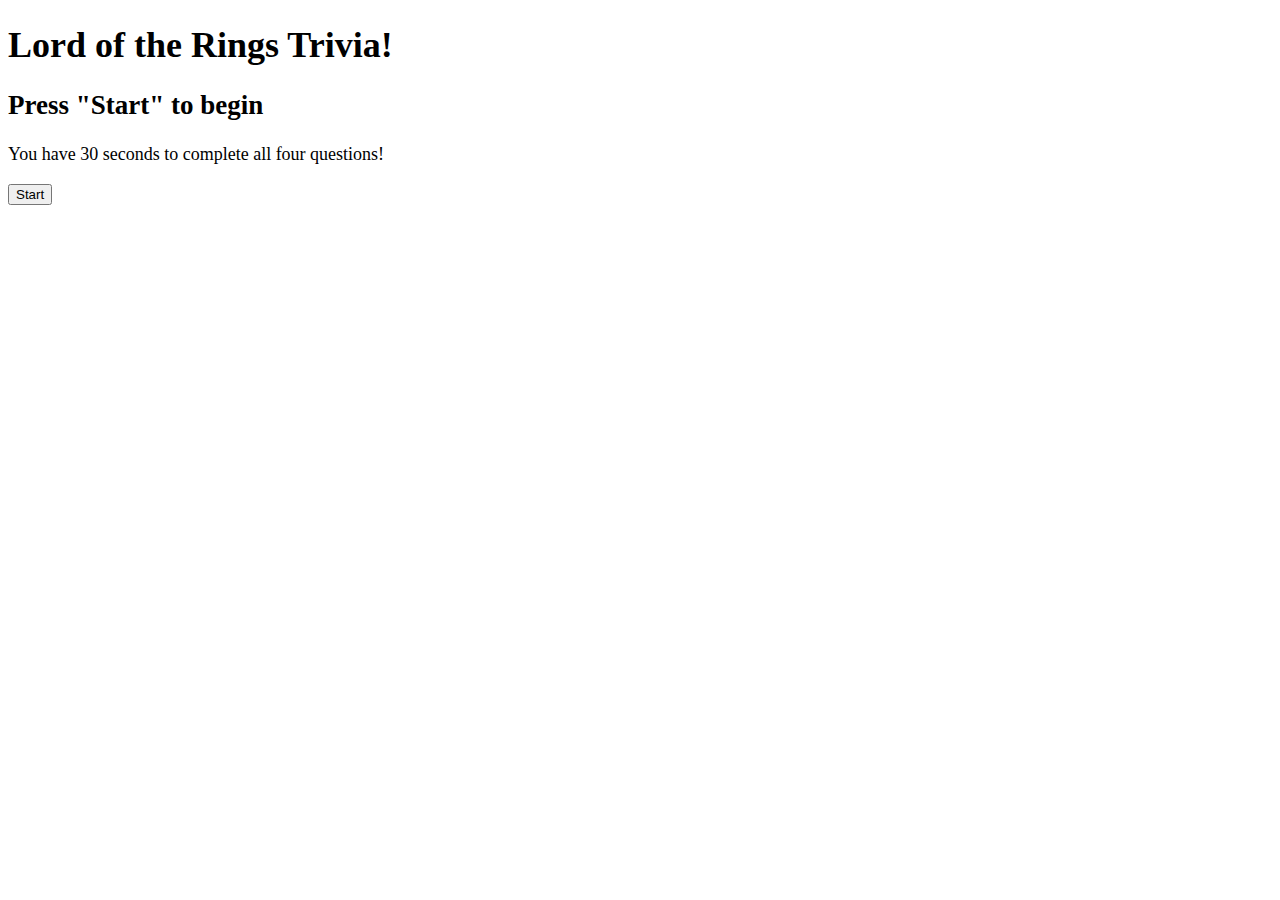
<file: index.html>
<!DOCTYPE html>
<html>
<head>
	<title>Trivia</title>
	<meta charset="utf-8">
	<link rel="stylesheet" type="text/css" href="assets/style.css">
</head>
<body>

<div id="container">
	<header>
	<h1>Lord of the Rings Trivia!</h1>
	</header>

	<div id="timerDisplay"></div>

	<div id="questions">	
		<h2>Press "Start" to begin</h2>

		<p> You have 30 seconds to complete all four questions!</p>


		<button id="start">Start</button>
	</div>

	<br><br><br>

	<div id="endQuiz"></div>


</div>


<script src="http://code.jquery.com/jquery-2.1.3.min.js"></script>
<script type="text/javascript" src="assets/script.js"></script>
</body>
</html>
</file>
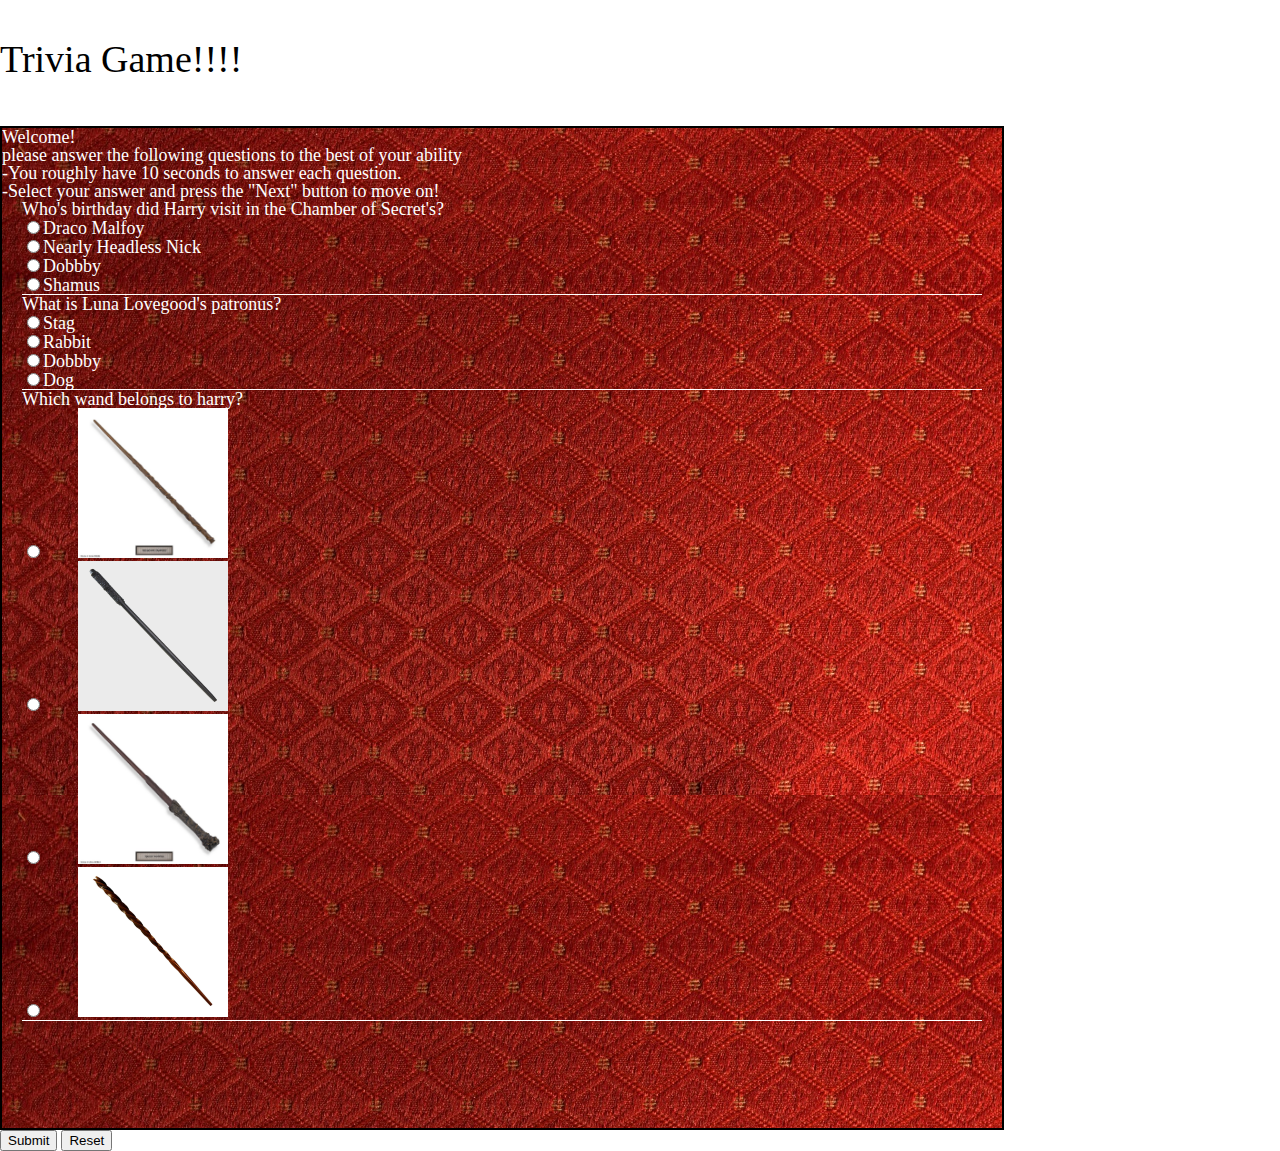
<file: basic/index.html>
<!DOCTYPE html>
<html>
<head>
	<title>trivia-game</title>
	<meta charset="utf-8">
	<link rel="stylesheet" type="text/css" href="assets/reset.css">
	<link rel="stylesheet" type="text/css" href="assets/style.css">
	
</head>
<body>

<div id="header">
	<h1>Trivia Game!!!!</h1>
</div>
<br><br><br>

<div id="primary">
	<h2> Welcome!</h2>
	<div id="instructions">
		<p>please answer the following questions to the best of your ability	<br>
		-You roughly have 10 seconds to answer each question. 
			<br>
		-Select your answer and press the "Next" button to move on!
		</p> 
	</div>
	<div id="questions">

		<form class="questions" id="question1">
			<p>Who's birthday did Harry visit in the Chamber of Secret's?</p>

			<input type="radio" name="question1" value="Draco Malfoy">Draco Malfoy<br>
			<input type="radio" name="question1" value="Nearly Headless Nick">Nearly Headless Nick<br>
			<input type="radio" name="question1" value="Dobby">Dobbby<br>
			<input type="radio" name="question1" value="Shamus">Shamus<br>
		</form>

		<form class="questions" id="question2">
			<p>What is Luna Lovegood's patronus?</p>

			<input type="radio" name="question2" value="Stag">Stag<br>
			<input type="radio"	name="question2" value="Rabbit">Rabbit<br>
			<input type="radio" name="question2" value="Dobby">Dobbby<br>
			<input type="radio" name="question2" value="Dog">Dog<br>
		</form>

		<form class="questions" id="question4">
			<p>Which wand belongs to harry?</p>
			
			<span id="wand-span">
				<input type="radio" name="question3" value="hermione">
					<img src="assets/images/wand-1.jpg" alt="image of a magic wand" class="wands"><br>
				<input type="radio"	name="question3" value="not sure">
					<img src="assets/images/wand-two.jpg" alt="image of a magic wand" class="wands"><br>
				<input type="radio" name="question3" value="harry potter">
					<img src="assets/images/wand-3.jpg" alt="image of a magic wand" class="wands"><br>
				<input type="radio" name="question3" value="doesn't matter">
					<img src="assets/images/wand-4.jpg" alt="image of a magic wand" class="wands"><br>
			</span>
		</form>


	</div>
</div>



<div id="footer">
	<button >Submit</button>
	<button>Reset</button>
</div>




<script src="https://ajax.googleapis.com/ajax/libs/jquery/3.1.1/jquery.min.js"></script>
<script type="text/javascript" src="https://code.jquery.com/jquery-3.1.1.js"></script>
<script type="text/javascript" src= "assets/script.js"></script>

</body>
</html>
</file>
<file: assets/style.css>
body{
	font-size: 18px;
}

.answerButtons{
	width: 120px;
	height: 80px;
	font-size: 14px;
}
#quitButton{
	width: 50px;
	height: 30px;
}

/*add pseudo class to answer buttons 
to highlight button after it has been clicked.*/
</file>
<file: basic/assets/style.css>
/*build background image
build welcome div screen
build a standard div class for questions. */


#header{
	margin-top: 40px;
	font-size:38px;
	font-family: chalkboard;
}

#primary{
	height: 1000px;
	width: 1000px;
	overflow-y: auto;
	border: 2px solid black;
	background: url(images/red-background.jpeg);
	font-size: 18px;
	color: white;
}

.btn{
	color: #F49727;
}

.questions{
	border-bottom: 1px solid white;
	margin-right: 20px;
	margin-left: 20px;	
}

.wands{
	height: 150px;
	width: 150px;
	margin-left: 30px;
}
</file>
